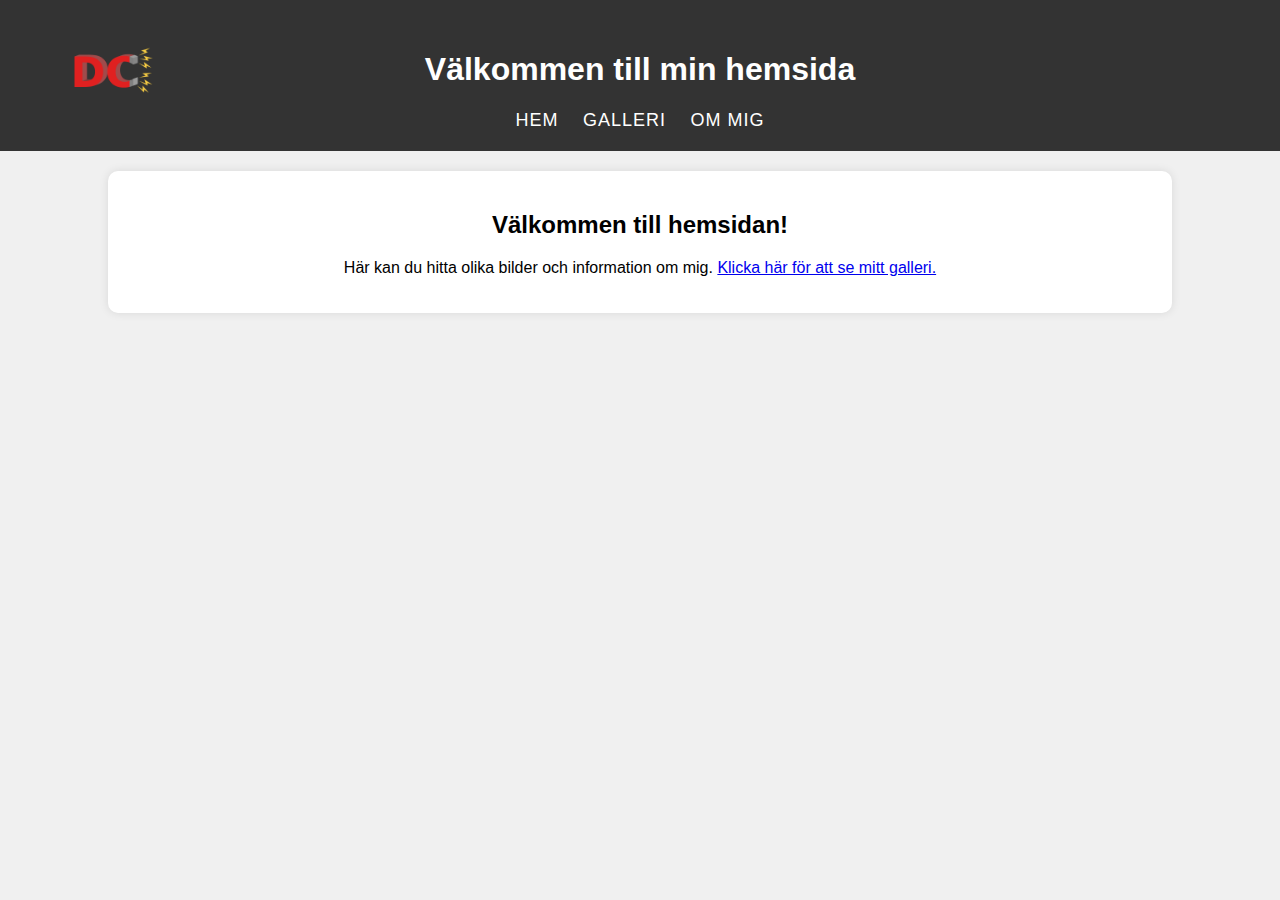
<file: index.html>
<!DOCTYPE html>
<html lang="sv">
<head>
    <meta charset="UTF-8">
    <meta name="viewport" content="width=device-width, initial-scale=1.0">
    <title>Min Hemsida</title>
    <link rel="stylesheet" href="style.css">
</head>
<body>
    <!-- Inkludera headern via JavaScript -->
    <div id="header-placeholder"></div>
    
    <script>
        fetch('header.html')
            .then(response => response.text())
            .then(data => {
                document.getElementById('header-placeholder').innerHTML = data;
            });
    </script>

    <!-- Hem-sektion -->
    <section id="hem">
        <h2>Välkommen till hemsidan!</h2>
        <p>Här kan du hitta olika bilder och information om mig. <a href="galleri.html">Klicka här för att se mitt galleri.</a></p>
    </section>

</body>
</html>
</file>
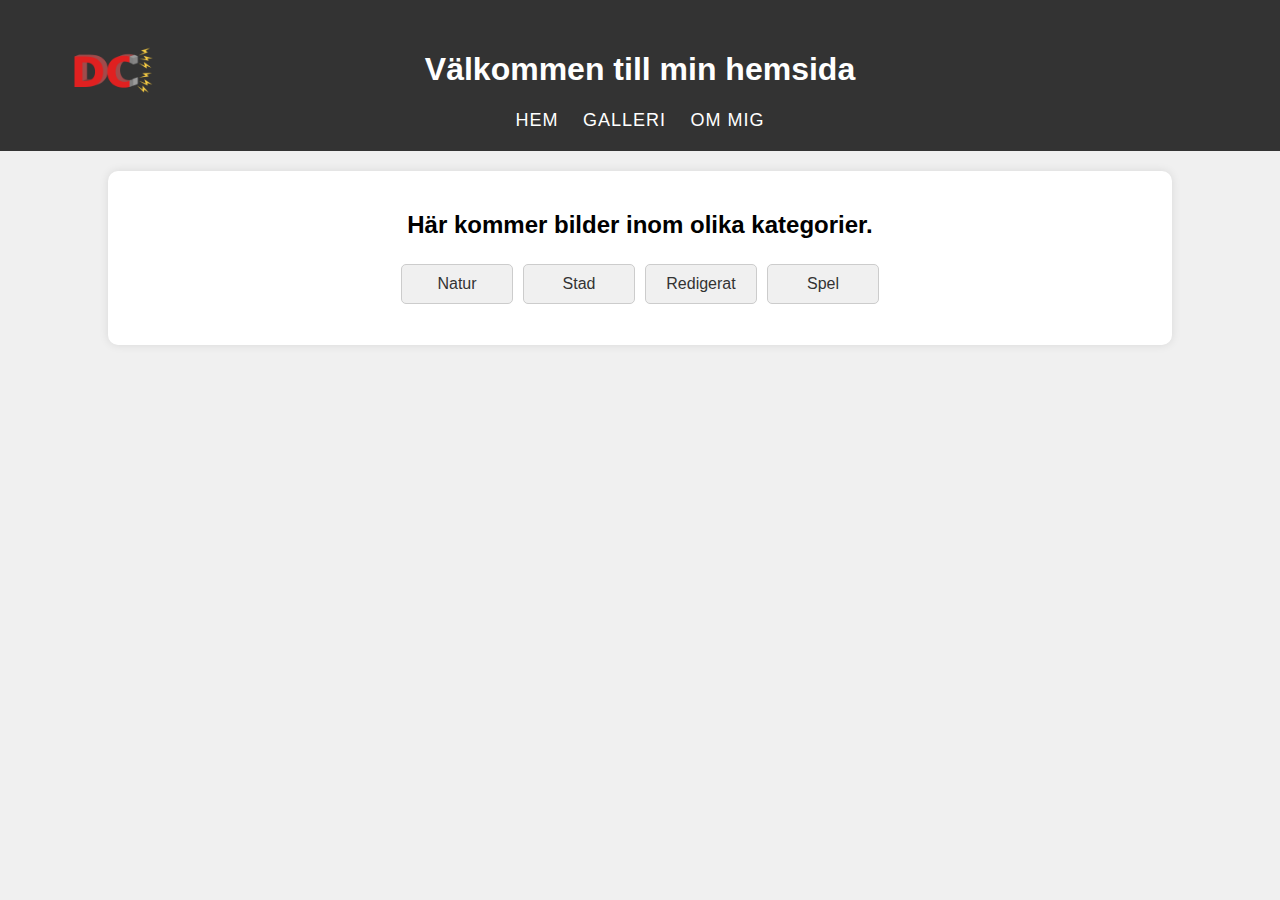
<file: galleri.html>
<!DOCTYPE html>
<html lang="sv">
<head>
    <meta charset="UTF-8">
    <meta name="viewport" content="width=device-width, initial-scale=1.0">
    <title>Galleri</title>
    <link rel="stylesheet" href="style.css">
</head>
<body>

    <!-- Inkludera headern via JavaScript -->
    <div id="header-placeholder"></div>
    
    <script>
        fetch('header.html')
            .then(response => response.text())
            .then(data => {
                document.getElementById('header-placeholder').innerHTML = data;
            });
    </script>

    <!-- Galleri-sektion -->
    <section id="galleri">
        <h2>Här kommer bilder inom olika kategorier.</h2>
        <ul>
            <li><a href="galleri/natur.html">Natur</a></li>
            <li><a href="galleri/stad.html">Stad</a></li>
            <li><a href="galleri/redigerat.html">Redigerat</a></li>
            <li><a href="galleri/spel.html">Spel</a></li>
        </ul>
        
    </section>

</body>
</html>
</file>
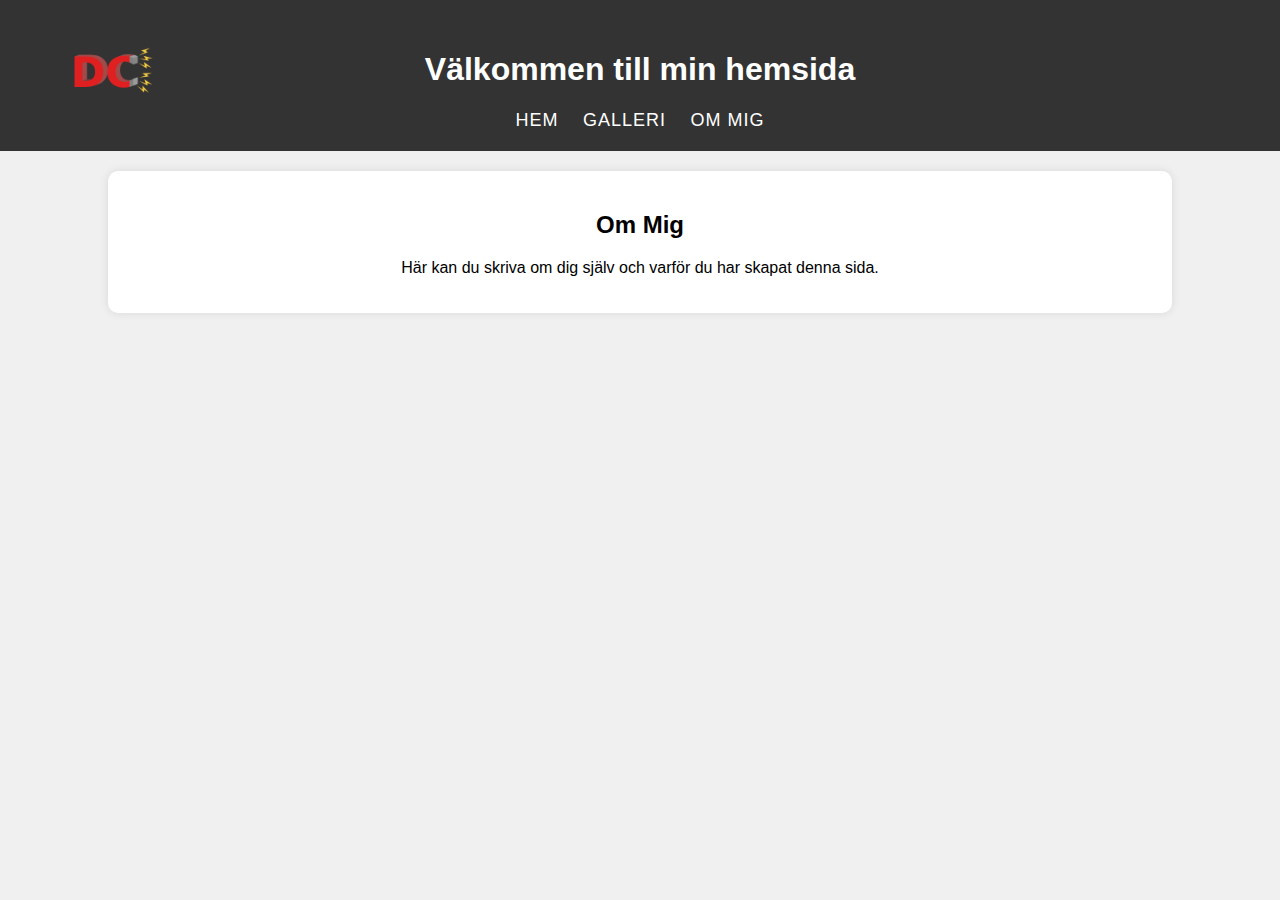
<file: om.html>
<!DOCTYPE html>
<html lang="sv">
<head>
    <meta charset="UTF-8">
    <meta name="viewport" content="width=device-width, initial-scale=1.0">
    <title>Om Mig</title>
    <link rel="stylesheet" href="style.css">
</head>
<body>

    <!-- Inkludera headern via JavaScript -->
    <div id="header-placeholder"></div>
    
    <script>
        fetch('header.html')
            .then(response => response.text())
            .then(data => {
                document.getElementById('header-placeholder').innerHTML = data;
            });
    </script>

    <!-- Om-sektion -->
    <section id="om">
        <h2>Om Mig</h2>
        <p>Här kan du skriva om dig själv och varför du har skapat denna sida.</p>
    </section>

</body>
</html>
</file>
<file: style.css>
/* Grundläggande stil för hela sidan */
body {
    font-family: Arial, sans-serif;
    background-color: #f0f0f0;
    margin: 0;
    padding: 0;
    text-align: center;
}

/* Header-styling */
header {
    background: #333;
    color: white;
    padding: 20px;
    display: flex;
    flex-direction: column;
    align-items: center; /* Centrerar allting horisontellt */
    justify-content: flex-start; /* Lägger innehåll längst upp */
    position: relative; /* Detta behövs för att z-index ska fungera korrekt */
    z-index: 10;  /* Lägre än popupen */
}

/* Bildcontainern */
.header-img-container {
    display: flex;
    align-items: center; /* Centrerar bilden vertikalt */
    width: 100%; /* Gör så att containern sträcker sig över hela bredden */
    margin-top: 20px; /* Lägger till avstånd mellan toppen och bilden */
    position: absolute; /* Absolut positionering för att lägga bilden ovanpå texten */
    top: 0; /* Placera bilden högst upp */
    left: 50%; /* Centrerar bilden horisontellt */
    transform: translateX(-50%); /* Finjustera för exakt centrering */
    z-index: 1; /* Bilden ligger bakom länkarna */
}

/* Bildens styling */
.header-img {
    width: 200px; /* Justera bildens storlek */
    height: auto;
    border-radius: 50%; /* Gör bilden rund */
    margin-right: 20px; /* Lite avstånd mellan bild och text */
}

/* Header-text */
.header-text {
    text-align: center; /* Centrerar texten horisontellt */
    width: 100%; /* Gör så att texten täcker hela bredden */
    margin-top: 10px; /* Ger lite avstånd mellan text och bild */
}

/* Navigation (länkar) */
nav {
    position: relative;
    z-index: 2; /* Gör att länkarna ligger ovanpå bilden */
}

nav ul {
    list-style-type: none;
    padding: 0;
    margin: 0;
    text-align: center; /* Centrerar länkarna */
}

nav ul li {
    display: inline;
    margin: 10px;
}

nav a {
    color: white;
    text-decoration: none;
    font-size: 18px;
    transition: all 0.3s ease;
    text-transform: uppercase;
    letter-spacing: 1px;
}

nav a:hover {
    color: #ff6347; /* Rödaktig färg vid hover */
    text-decoration: underline;
}

/* Sektionerna */
section {
    margin: 20px auto;
    padding: 20px;
    background: white;
    border-radius: 10px;
    width: 80%;
    box-shadow: 0 0 10px rgba(0, 0, 0, 0.1);
}

/* Länkar i galleriet och kategori-navigation */
#galleri ul,
.category-navigation ul {
    display: flex; /* För att ordna knapparna horisontellt */
    justify-content: center; /* Centrerar knapparna */
    padding: 0;
    list-style: none;
    flex-wrap: wrap; /* Gör så att knapparna bryts till nästa rad om det behövs */
}

#galleri ul li,
.category-navigation li {
    margin: 5px; /* Lägger till lite avstånd mellan knapparna */
}

#galleri ul li a,
.category-navigation a {
    display: inline-flex; /* Flexbox för att göra texten centrerad */
    justify-content: center; /* Centrerar texten horisontellt */
    align-items: center; /* Centrerar texten vertikalt */
    text-decoration: none;
    color: #333; /* Tydlig färg för texten */
    background: #f0f0f0; /* Bakgrundsfärg för länkarna */
    border-radius: 5px; /* Runda hörn */
    padding: 10px 15px; /* Justerad padding */
    text-align: center;
    border: 1px solid #ccc; /* Kantfärg för knappar */
    transition: background-color 0.3s ease, color 0.3s ease;
    min-width: 80px; /* Sätter en minsta bredd */
    max-width: 250px; /* Sätter en maxbredd så knapparna inte blir för stora */
}

/* Hover-effekt för knappar */
#galleri ul li a:hover,
.category-navigation a:hover {
    background: #333; /* Bakgrundsfärg vid hover */
    color: white; /* Textfärg vid hover */
}

/* För mobillägen: Anpassa knapparna */
@media (max-width: 768px) {
    #galleri ul,
    .category-navigation ul {
        flex-direction: column; /* Gör knapparna vertikala istället för horisontella */
        align-items: center; /* Centrerar knapparna */
    }

    #galleri ul li,
    .category-navigation li {
        width: 100%; /* Knapparna tar upp hela bredden */
        text-align: center; /* Centrerar texten i varje knapp */
        margin-bottom: 10px; /* Lägger till lite avstånd mellan knapparna */
    }

    #galleri ul li a,
    .category-navigation a {
        width: auto; /* Låter knapparna anpassa sig till innehållet */
        min-width: 150px; /* Minsta bredd för att knapparna ska vara tillräckligt stora */
    }
}

/* Galleri-navigering */
.category-navigation {
    margin-top: 20px;
    text-align: center;
}

.category-navigation ul {
    list-style-type: none;
    padding: 0;
}

.category-navigation li {
    display: inline-block;
    margin: 10px;
}

.category-navigation a {
    font-size: 18px;
    text-decoration: none;
    color: #333;
    padding: 10px 20px;
    background-color: #f0f0f0;
    border: 1px solid #ccc;
    border-radius: 5px;
    transition: background-color 0.3s ease, color 0.3s ease;
}

.category-navigation a:hover {
    background-color: #333;
    color: white;
}

/* Galleri-sektion */
#galleri-bilder {
    margin-top: 20px;
    padding: 20px;
}

/* Galleri */
.gallery {
    display: grid;
    grid-template-columns: repeat(auto-fill, minmax(200px, 1fr));
    gap: 10px;
    justify-content: center;
    padding: 10px;
}

/* Bilden i galleriet */
.gallery-img {
    width: 100%;
    height: 200px;
    object-fit: cover;
    border-radius: 8px;
    cursor: pointer; /* Visar att bilden kan klickas på */
    transition: transform 0.3s ease; /* Övergång vid hover */
}

/* Förstora bild vid hover */
.gallery-img:hover {
    transform: scale(1.05); /* Förstorar bilden när man hovrar över den */
}

/* Popup-stilar */
.popup {
    display: none; /* Dölj popupen från början */
    position: fixed;
    top: 0;
    left: 0;
    width: 100%;
    height: 100%;
    background-color: rgba(0, 0, 0, 0.8); /* Bakgrundsfärg med transparens */
    justify-content: center;
    align-items: center;
    z-index: 99999;  /* Se till att popupen ligger ovanpå andra element */
}

/* Bilden i popupen */
.popup-img {
    max-width: 90%;
    max-height: 80%;
    object-fit: contain; /* Se till att hela bilden syns utan att förvrängas */
    margin: auto;
}

/* Aktiverad popup */
.popup.active {
    display: flex; /* Gör popupen synlig */
}

/* Stäng-knapp */
.close {
    position: absolute;
    top: 10px;
    right: 25px;
    color: white;
    font-size: 36px;
    font-weight: bold;
    cursor: pointer;
}

.close:hover,
.close:focus {
    color: #f1f1f1;
    text-decoration: none;
    cursor: pointer;
}
/* För mobillägen: Anpassa headerbilden att ligga bakom texten */
@media (max-width: 768px) {
    /* Header-styling */
    header {
        background: #333;
        color: white;
        padding: 20px;
        display: flex;
        flex-direction: column;
        align-items: center; /* Centrerar allting horisontellt */
        justify-content: flex-start; /* Lägger innehåll längst upp */
        position: relative; /* Behövs för z-index */
        z-index: 10;
    }

    /* Bildcontainern */
    .header-img-container {
        display: flex;
        justify-content: center; /* Centrerar bilden horisontellt */
        align-items: center; /* Centrerar bilden vertikalt */
        width: 100%; /* Gör så att containern sträcker sig över hela bredden */
        height: 100%; /* Gör så att bilden täcker hela höjden */
        position: absolute; /* Absolut positionering för att lägga bilden bakom texten */
        top: 0; /* Placera bilden högst upp */
        left: 50%; /* Centrerar bilden horisontellt */
        transform: translateX(-50%); /* Finjustera för exakt centrering */
        z-index: 1; /* Bilden ligger bakom texten */
    }

    /* Bildens styling */
    .header-img {
        width: 350px; /* Justera bildens storlek */
        height: auto;
        border-radius: 50%; /* Gör bilden rund */
        margin-right: 20px; /* Lite avstånd mellan bild och text */
        opacity: 0.6; /* Gör bilden lite genomskinlig så att texten syns bättre */
    }

    /* Header-text */
    .header-text {
        text-align: center; /* Centrerar texten horisontellt */
        width: 100%; /* Gör så att texten täcker hela bredden */
        margin-top: 10px; /* Ger lite avstånd mellan text och bild */
        position: relative; /* Behåller texten ovanpå bilden */
        z-index: 2;  /* Gör så att texten ligger framför bilden */
    }
}
</file>
